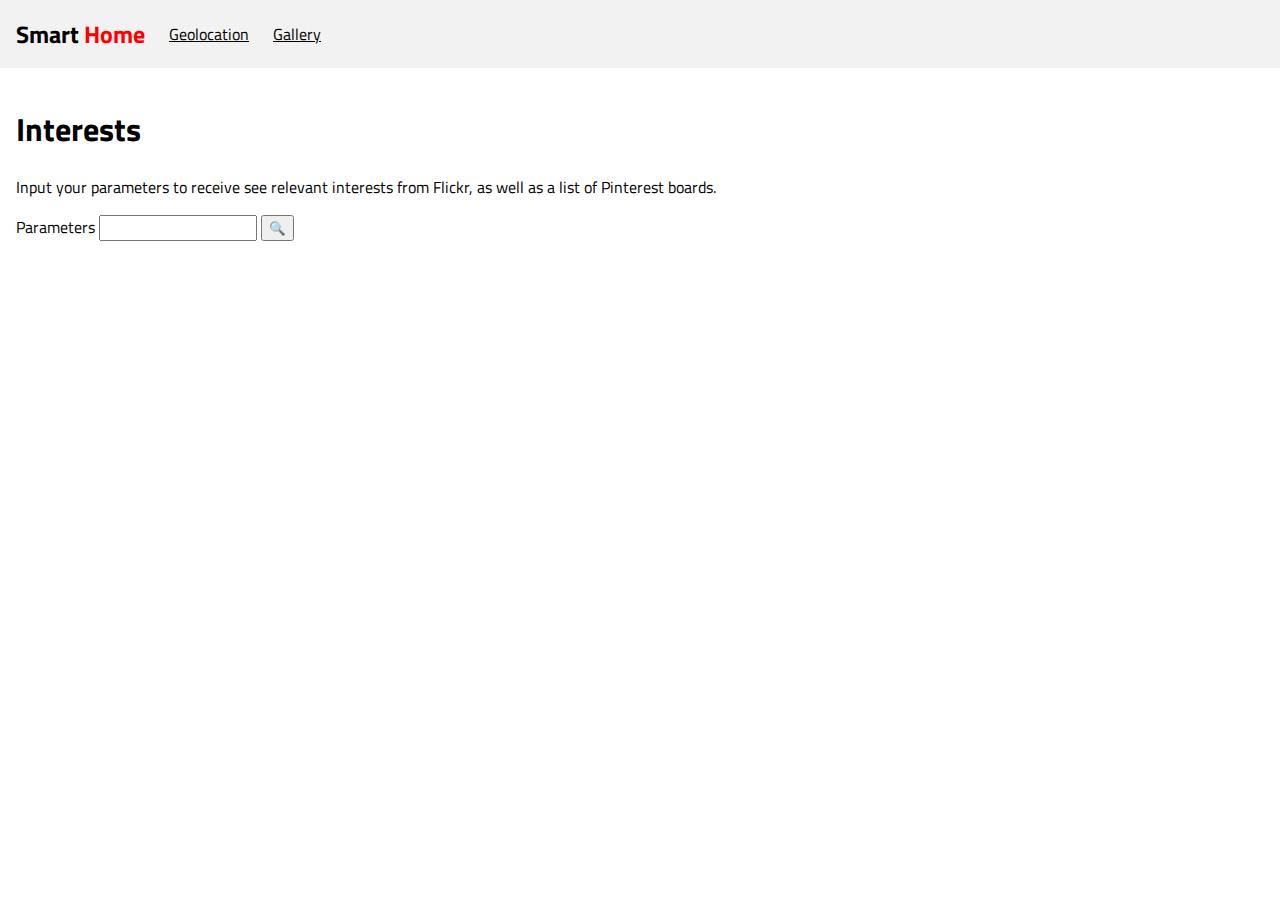
<file: interests.html>
<!doctype html>
<html lang="us">

<head>
    <meta charset="utf-8">
    <meta name="viewport" content="width=device-width, initial-scale=1.0">
    <link rel="stylesheet" href="styles.css">
    <link rel="stylesheet" href="interests.css">
</head>

<body onload="onLoad()">
    <span id="nav"></span>
    <main>
        <h1>Interests</h1>
        <p>
            Input your parameters to receive see relevant interests from Flickr,
            as well as a list of Pinterest boards.
        </p>
        <div class="search">
            <label>Parameters</label>
            <input name="parameters" id="parameters" type="text">
            <button onclick="findInterests()">&#128269;</button>
        </div>
        <div id="flickr"></div>
        <table id="pinterest"></table>
    </main>
    <script src="interests.js"></script>
</body>
<script src="https://code.jquery.com/jquery-3.4.1.min.js"
    integrity="sha256-CSXorXvZcTkaix6Yvo6HppcZGetbYMGWSFlBw8HfCJo=" crossorigin="anonymous"></script>
<script>
    window.pAsyncInit = function () {

    }

        (function (d, s, id) {
            var js, pjs = d.getElementsByTagName(s)[0];
            if (d.getElementById(id)) { return; }
            js = d.createElement(s); js.id = id;
            js.src = "https://assets.pinterest.com/sdk/sdk.js";
            pjs.parentNode.insertBefore(js, pjs);
        }(document, 'script', 'pinterest-jssdk'));
</script>

</html>

<!-- 9dfe02569d76260150a48243a71c4bad -->
<!-- 3f769a72ccad71ff -->
</file>
<file: styles.css>
@import url('https://fonts.googleapis.com/css?family=Titillium+Web&display=swap');

* {
    font-family: 'Titillium Web', sans-serif;
    box-sizing: border-box;
}

body {
    margin: 0;
}

nav {
    background: #f2f2f2;
    padding: 1rem;
    display: flex;
    align-items: center;
}

nav a {
    color: black;
    margin-left: 1.5rem;
    transition: .3s all;
}

nav a:hover {
    color: darkgray;
}

nav h2 {
    margin: 0;
}

nav span {
    color: red;
}

main {
    padding: 1rem;
}
</file>
<file: interests.css>
#flickr {
    display: flex;
    flex-wrap: wrap;
    justify-content: center;
}

#flickr img {
    margin: .5rem;
    align-self: flex-end;
}

@media screen and (max-width: 600px) {
    #flickr {
        flex-direction: column;
    }

    #flickr img {
        align-self: center;
    }
}
</file>
